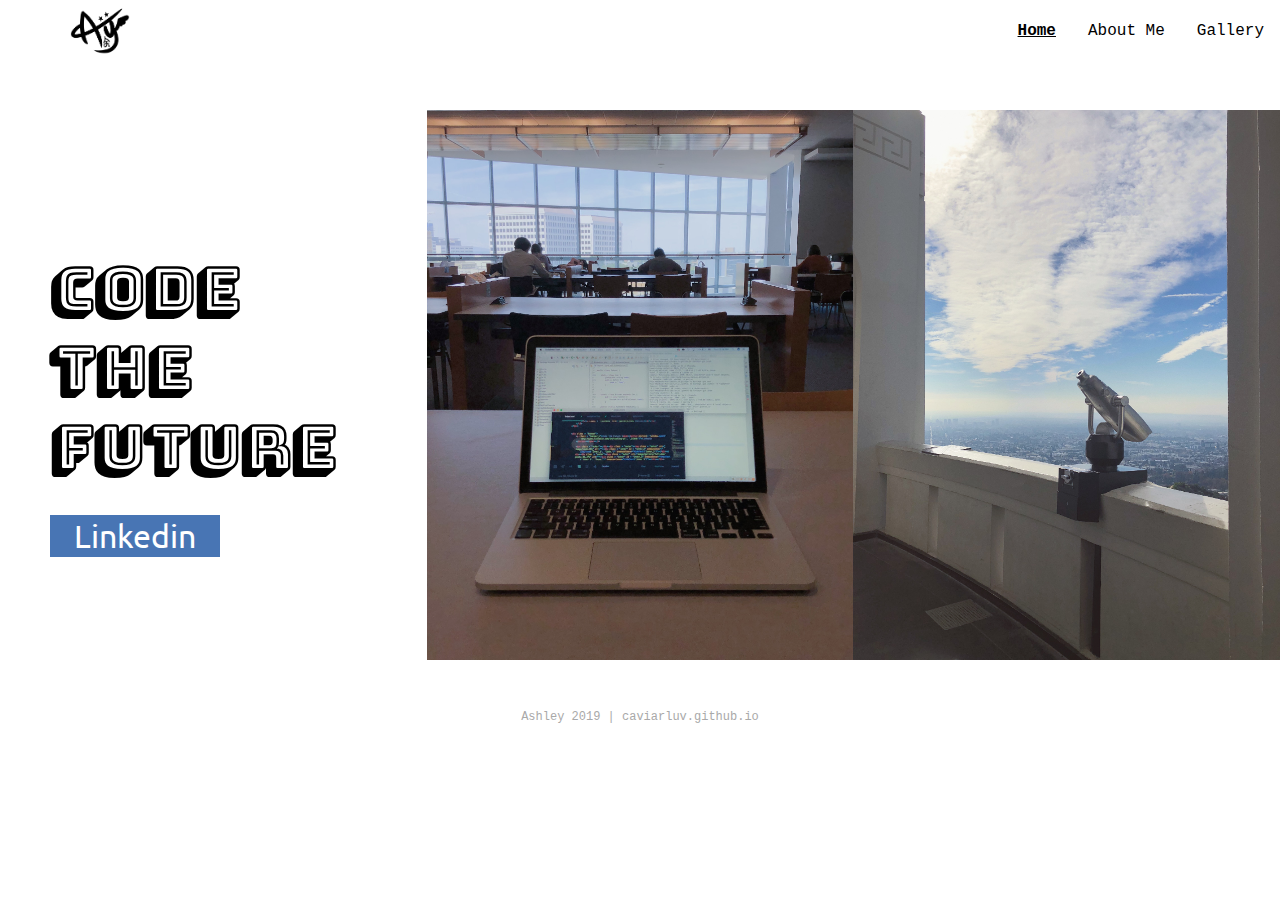
<file: index.html>
<!DOCTYPE html>
<html lang="en">
	<head>
		<meta charset="UTF-8">
		<meta name="viewport" content="width=device-width, initial-scale=1.0, maximum-scale=1.0, user-scalable=no" />
		<link rel="icon" type="image/ico" href="image/logo.PNG" />
		<link rel="stylesheet" href="navigation.css">
		<link rel="stylesheet" href="footer.css">
		<link rel="stylesheet" href="content.css">
		<link href='https://fonts.googleapis.com/css?family=Abel' rel='stylesheet'>
		<link href="https://fonts.googleapis.com/css?family=Ubuntu&display=swap" rel="stylesheet">
		<link href="https://fonts.googleapis.com/css?family=Bungee+Outline|Bungee+Shade&display=swap" rel="stylesheet">
		<title>Tsz Ting Yu | Computer Scientist</title>
		
		<style>
			.content_1 {
				text-align: center;
			}


			#highlights {
				border-color: lightgray;	
				border-style: dashed;
				border-width: 3px;
				list-style: none;
				text-align: center;
				padding:0px;
				margin:0;
				overflow: auto;
			}

			img.h_pics {
				width: 100%;
			}

			li.h_pics {
				width:32%;
				padding: 1% 1% 1% 0.3%;
				float: left;
				display: block;
				text-decoration: none;
			}

			p.h_pics {
				margin-top: 0;
				text-indent: 15px;
				font-size: 12px;
				text-align: justify;
				padding-left: 5%;
				padding-right: 5%;
			}
			
			h2.content_2 {
				text-align: left;
				font-family: 'Ubuntu', sans-serif;
				font-size: 34px;
			}

			.outer {
				word-wrap: break-word;
				font-size: 0;
				box-sizing: border-box;
				position: relative;
				display: inline-block;
				margin: 0;
				height: 550px;

				vertical-align: middle;
				width: calc(100%/3);
			}
			
			#banner {
				margin-top: 50px;
				//min-width: 1030px;
			}

			.inner {
				font-size: 32px;
				box-sizing: border-box;
				text-align: center;
				position: absolute;
				display: inline-block;
				height: 100%;
				width: 100%;
				margin:0;
				top: 0;
				left: 0;	
			}
			
			.inner:hover {
				background-color: #CCE5FF;
				transition: 0.9s;
				opacity: 0.9;
			}

			.outer:hover {
				transition: 0.9s;
				opacity: 0.9;
			}
			
			img.outer {
				width: 100%;
				height: 100%;
				object-fit: cover;
			}

			#banner_L {
				display: block;
				position: absolute;
				font-size: 60px;
				font-weight: bold;
				z-index: 900;
				color: black;
				top: 190px;
				left: 50px;
				width: 200px;
				font-family: 'Bungee Shade', cursive;
			}

			button {
				font-size: 32px;
				width: 170px;
				background-color: #4875B4;
				border-style: none;
				color: white;
				font-family: 'Ubuntu', sans-serif;
			}
			.content_2 {
				display: none;
			}
			body {
				//overflow-x: hidden;
			}
			
		</style>
	</head>

	<body id = 'window' onresize = "adjust()" onload="adjust()">
		<div id = "header">
		</div>	

	 	<div id = "fullMenu" onClick = "hideSelf('fullMenu')">
			<ul class = fullMenu> 
				<li><a class = "fullMenu" id = "activeFull">Home</a></li>
				<li><a class = "fullMenu" href="about.html">About Me</a></li>
				<li><a class = "fullMenu" href="gallery.html">Gallery</a></li>
			</ul>
		</div>
		

		<div id = "banner">
			<p id = "banner_L">Code the Future<span><button onclick= "window.open('http://www.linkedin.com/in/tszting-yu', '_blank')">Linkedin
			</button></span></p>
			
			<div class = "outer"></div><div class = "outer"><img class = "outer" src="image/code.JPG" alt=""><div class = "inner" id = "inner_2" onmouseover="showText('inner_2', 'CODE', '#Creativity. <br>#Optimism. <br>#Determined. <br>#Empowerment.')" onmouseleave="hideText('inner_2')"></div></div><div class = "outer"><img class = "outer" src="image/gallery/fullsize/photo_02.JPG" alt=""><div class = "inner" id = "inner_3" onmouseover="showText('inner_3', 'FUTURE', 'Funny.<br>Unique.<br>Trustful.<br>U as in YU!<br>Reliable.<br>Epic.')" onmouseleave="hideText('inner_3')"></div></div>
		</div>
		
	

		 <div class = "footer">
		  	<p id = footer> Ashley 2019 | caviarluv.github.io</p>
		 </div>

	</body>

	<script>
		function showText(e, text, des) {
			document.getElementById(e).innerHTML = '<span style = "font-weight: bold;top:25%; position: relative; height: 100%;">' + text + '</span>' + '<br>' + '<span style = "top:25%; position: relative; height: 100%;">' + des + '</span>' ;
		}
		function hideText(e) {
			document.getElementById(e).innerHTML = "";
		}
		function adjust() {
			var outer = document.getElementsByClassName('outer');
			if(document.getElementById('window').offsetWidth <= 680) {
				document.getElementById('header').innerHTML = 
				'<ul class = "navigation"><li> <img id = "logo" src="image/logo.PNG" alt=""> </li> <li><a class = "menuList" onClick = "showMenu()"> Menu </a></li></ul>';
				document.getElementById('banner').width=window.screen.width+"px";
				for(i = 0; i<outer.length; i++) {
					console.log(window.innerWidth);
					outer[i].style.width = window.innerWidth +"px";
				}
				var inner = document.getElementsByClassName('inner');
				inner[inner.length-1].style.width = window.innerWidth+"px";
			}
			else {
				document.getElementById('header').innerHTML = '<ul class = "navigation"><li><img id = "logo" src="image/logo.PNG" alt=""> </li><li><a class = "menuList" href="gallery.html">Gallery</a></li><li><a class = "menuList" href="about.html">About Me</a></li><li class = "menuList" id = "active">Home</a></li></ul>';
				if(document.getElementById('window').offsetWidth > 1020){
				
				document.getElementById('banner').width= window.screen.width + "px";
					for(i = 0; i<outer.length; i++) {
					outer[i].style.width = window.innerWidth/3 +"px";
				}
				var inner = document.getElementsByClassName('inner');
				inner[inner.length-1].style.width = window.innerWidth/3+"px";
				}
				else {
				document.getElementById('banner').width= window.screen.width + "px";
				for(i = 0; i<outer.length - 1; i++) {
					outer[i].style.width = window.innerWidth/2+"px";
				}
				outer[outer.length - 1].style.width = window.innerWidth+"px";
				var inner = document.getElementsByClassName('inner');
				inner[inner.length-1].style.width = window.innerWidth+"px";
			}
			}
		}

		function showMenu() {

			if(document.getElementById('fullMenu').style.display == 'block') {
				document.getElementById('fullMenu').style.display = 'block';
			}
			document.getElementById('fullMenu').style.display = 'block';
		}

		function hideSelf(e) {
			document.getElementById(e).style.display = 'none';
		}

	</script>
</html>
</file>
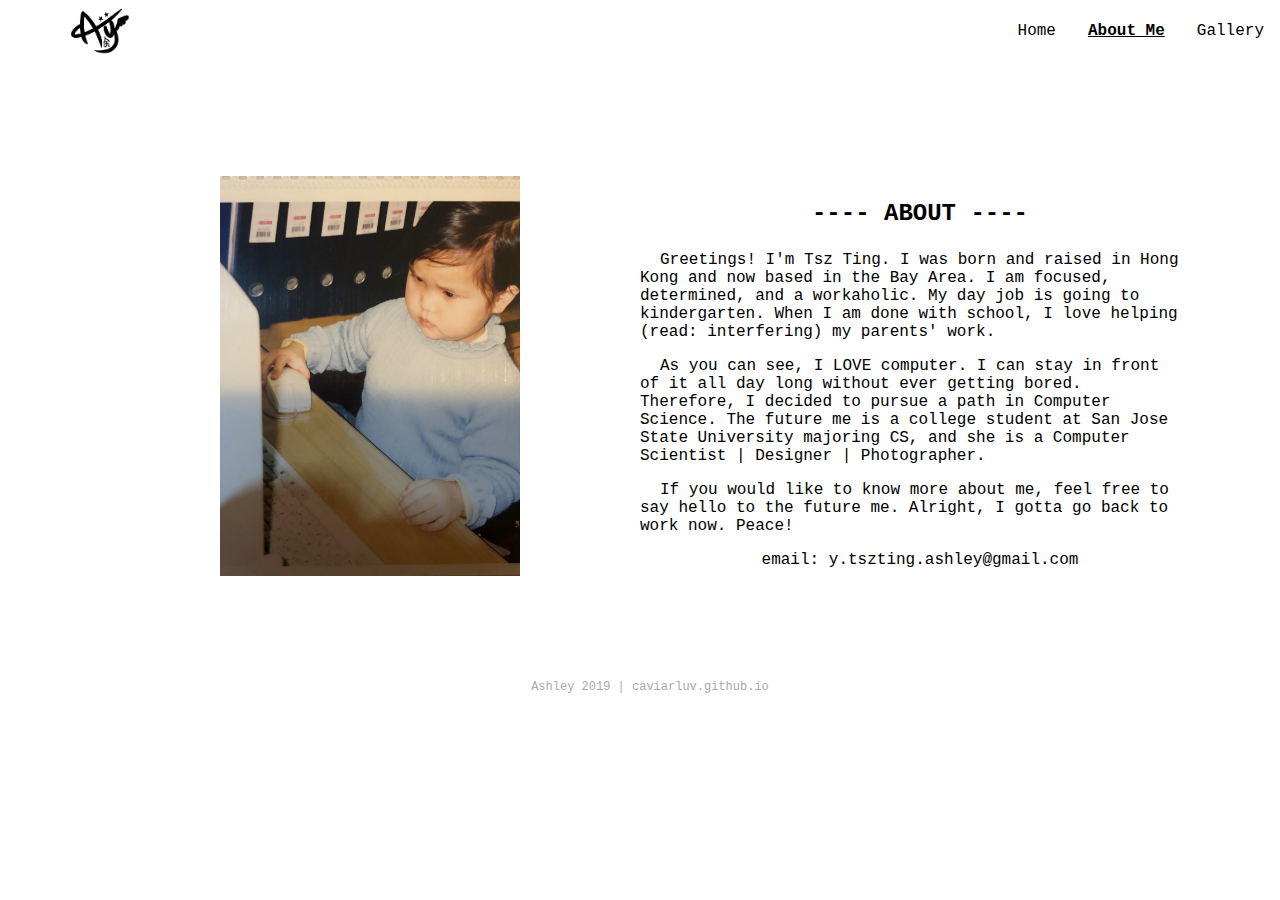
<file: about.html>
<!DOCTYPE html>
<html lang="en">
	<head>
		<meta charset="UTF-8">
		<meta name="viewport" content="width=device-width, initial-scale=1.0">
		<link rel="icon" type="image/ico" href="image/logo.PNG" />
		<link href='https://fonts.googleapis.com/css?family=Abel' rel='stylesheet'>
		<link rel="stylesheet" href="navigation.css">
		<link rel="stylesheet" href="footer.css">
		<link rel="stylesheet" href="content.css">
		<title>T. Y. | About Me</title>
		<style>
			.about {
				align-content: center;
			}
			ul.about {

				list-style: none;
				text-decoration: none;
				margin: 0;
				padding: 0;
				height:500px;
				min-width: 910px;
				overflow: auto;
			}
			
			li.about{
				display: block;
				float: left;
				width: 50%;
				min-width: 350px;
				text-decoration: none;
			}
			
			img.about {
				width: 300px;
				height: 400px;
			}

			p.about {
				width: 100%;
			}

			p {
				text-align: left;
				text-indent: 20px;
			}

		</style>
	</head>

	<body id = 'window' onresize = "adjust()" onload = "adjust()">
		<div id = "header">
		</div>

		 <div id = "fullMenu" onClick = "hideSelf('fullMenu')">
			<ul class = fullMenu> 
				<li><a class = "fullMenu" href="index.html">Home</a></li>
				<li><a class = "fullMenu" id = "activeFull">About Me</a></li>
				<li><a class = "fullMenu" href="gallery.html">Gallery</a></li>
			</ul>
		</div>
		

		<div class = content>
			<div class = about>
				<ul class = about>
					<li class = about><img class = about src="image/personal.jpg" alt=personal></li>
					<li class = about>
						<p class = about style = "text-align: center; font-size: 24px; font-weight: bold;">---- ABOUT ----</p>
						<p>Greetings! I'm Tsz Ting. I was born and raised in Hong Kong and now based in the Bay Area. I am focused, determined, and a workaholic. My day job is going to kindergarten. When I am done with school, I love helping (read: interfering) my parents' work.</p>
						<p>As you can see, I LOVE computer. I can stay in front of it all day long without ever getting bored. Therefore, I decided to pursue a path in Computer Science. The future me is a college student at San Jose State University majoring CS, and she is a Computer Scientist | Designer | Photographer.</p>
						<p>If you would like to know more about me, feel free to say hello to the future me. Alright, I gotta go back to work now. Peace!</p>
						<p style = "text-align: center;">email: y.tszting.ashley@gmail.com</p>
					</li>
					
				</ul>
				
			</div>
		</div>

		<div class = "footer">
		  	<p id = footer> Ashley 2019 | caviarluv.github.io</p>
		</div>
	</body>

	<script>
		function adjust() {
			if(document.getElementById('window').offsetWidth <= 630) {
				document.getElementById("header").innerHTML = 
				'<ul class = "navigation"><li> <img id = "logo" src="image/logo.PNG" alt=""> </li>  <li><a class = "menuList" onClick = "showMenu()"> Menu </a></li></ul>';
			}
			else {
				document.getElementById("header").innerHTML = '<ul class = "navigation"><li> <img id = "logo" src="image/logo.PNG" alt=""> </li><li><a class = "menuList" href="gallery.html"> Gallery</a></li><li class = "menuList" id = "active"> About Me</a></li><li><a class = "menuList" href = "index.html"> Home </a></li></ul>';
			}
		}

		function showMenu() {
			document.getElementById('fullMenu').style.display = 'block';
		}
		function hideSelf(e) {
			document.getElementById(e).style.display = 'none';
		}
	</script>
</html>
</file>
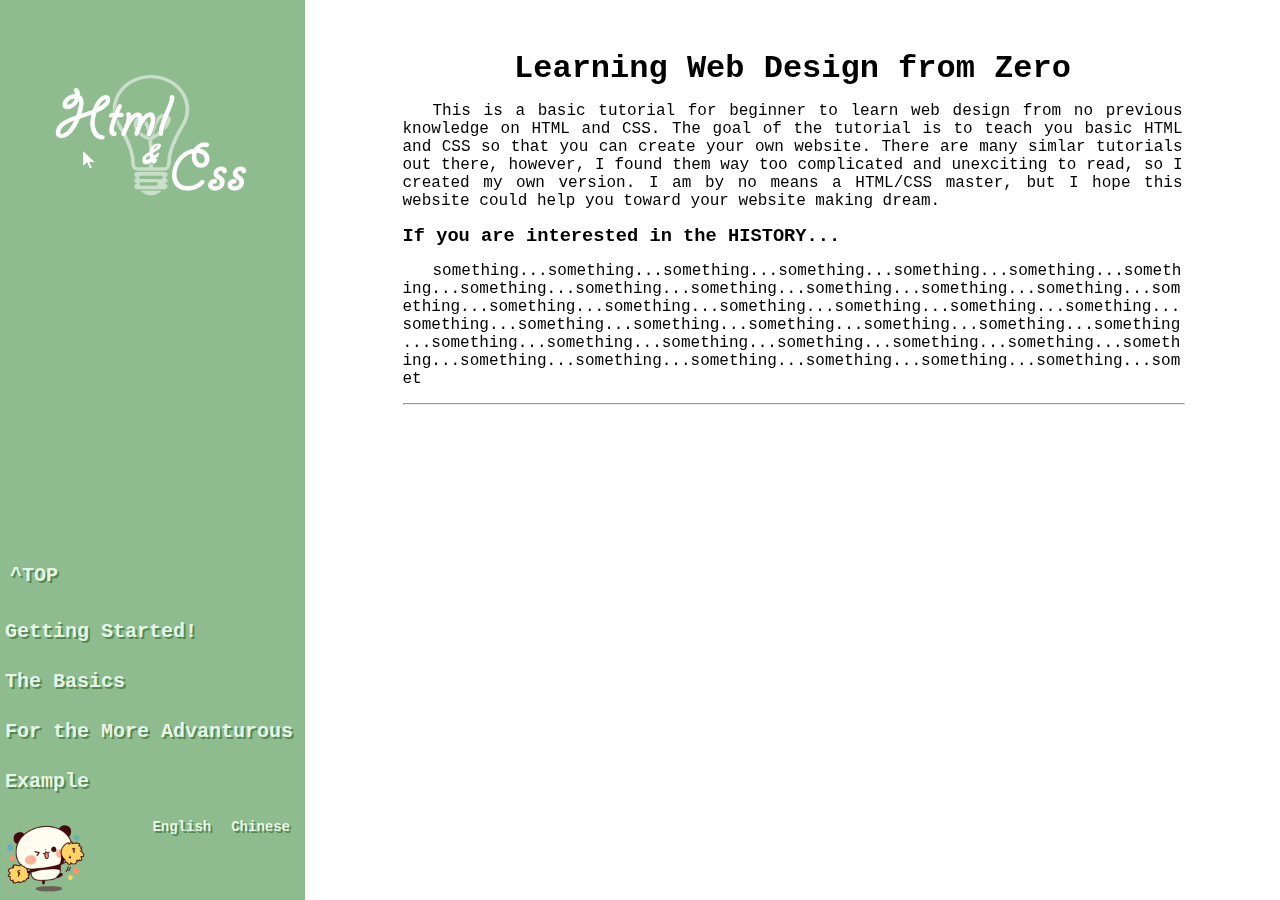
<file: blog/htmlTutorial.html>
<!DOCTYPE html>
<html lang="en">
<head>
	<meta charset="UTF-8">
	<meta name="viewport" content="width=device-width, initial-scale=1.0">
	<link rel="icon" type="image/ico" href="../icon/titleIcon.JPG" />
	<link rel="stylesheet" href="tutorialNav.css">
	<title>Learning Web Design from Zero</title>

	<style>
		body {
			margin: 0;
			padding: 0;
		}
	</style>
</head>

<body>
	<div class = navigation onmouseenter= "addOil()"  onmouseleave="goneOil()" >
		<img id = addOil src="addOil.png" alt="">
		<img id = menuIcon src="menuIcon.png" alt=""></img>
		<ul class = menu>
			<li class = subMenu id = "reset" onClick = "activation(this)"> <a href="#Top"> ^TOP </a> </li>
			<li class = menu onClick = "activation(this)"> <a href="#M1"> Getting Started! </a></li>
			<li class = menu onClick = "activation(this)"> <a href="#M2"> The Basics </a> </li>
			<li class = menu onClick = "activation(this)"> <a href="#M3"> For the More Advanturous </a></li>
			<li class = menu onClick = "activation(this)"> <a href="#M4"> Example </a></li>
			<li class = subMenu id = "cn" onClick = "translation(this)"> Chinese </li>
			<li class = subMenu id = "eng" onClick = "translation(this)"> English</li>
		</ul>
	</div>
			
	<div class = content id = "contents">
		<div class = section>
			<h1 class = content id = "Top"> Learning Web Design from Zero </h1>
			<p class = content> This is a basic tutorial for beginner to learn web design from no previous knowledge on HTML and CSS. The goal of the tutorial is to teach you basic HTML and CSS so that you can create your own website. There are many simlar tutorials out there, however, I found them way too complicated and unexciting to read, so I created my own version. I am by no means a HTML/CSS master, but I hope this website could help you toward your website making dream. </p>
			<h3 class = content> If you are interested in the HISTORY...</h3>
			<p class = content> something...something...something...something...something...something...something...something...something...something...something...something...something...something...something...something...something...something...something...something...something...something...something...something...something...something...something...something...something...something...something...something...something...something...something...something...something...something...something...something...somet</p>
			<hr class = content>
		</div>

		<div class = section>
			<h1 class = content id = "M1"> Getting Started! </h1>
			<p class = content> What you will need in Web Development-- </p>
			<ul class = content>
				<li> Computer with text editor installed </li>
				<li> Notebook and Pen </li>
				<li> Passion :) </li>
			</ul>
			<p class = content> Useful resources--
			<span><ul class = content>
				<li>Github/Gitpage</li>
				<li>Sublime Text</li>
				<li>w3schools.com</li>
			</ul></span>
			</p>
			<p class = content>
			You will need a computer to create a website. Pre-installed text editors work fine in creating a webpage. For Window users, use Notepad; for Mac users, use TextEdit. I recommend installing Sublime Text to for the purpose. It is a free-to-download text editor that has many convienet features. 
			</p>
			<p class = content>
			For this tutorial, we will be using Gitpage as the server. It is a free server service provided by Github. To use Gitpage, you have to have a Github account. Here is how to set up Github on your computer.
			</p>
			<hr class = content>
		</div>

		<div class = section>
			<h1 class = content id = "M2"> The Basics </h1>
			<p class = content> something...something...something...something...something...something...something...something...something...something...something...something...something...something...something...something...something...something...something...something...something...something...something...something...something...something...something...something...something...something...something...something...something...something...something...something...something...something...something...something...something...something...something...something...something...something...something...something...something...something...something...something...something...something...something...something...something...something...something...something...something...something...something...something...something...something...something...something...something...something...something...something...something...something...something...something...something...something...something...something...something...something...something...something...something...something...something...something...something...something...something...something...something...something...something...something...something...something...something...something...something...something...something...something...something...something...something...something...something...something...something...something...something...something...something...something...something...something...something...something...something...something...something...something...something...something...something...something...something...something...something...something...something...something...something...something...something...something...something...something...something...something...something...something...something...something...something...something...something...something...something...something...something...something...something...something...something...something...something...something...something...something...something...something...something...something...something...something...something...something...something...something...something...something...something...something...something...something...something...something...something...something...something...something...something...something...something...something...something...something...something...something...something...something...something...something...something...something...something...something...something...something...something...something...something...something...something...something...something...something...something...something...something...something...something...something...something...something...something...something...something...something...something...something...something...something...something...something...something...something...something...something...something...something...something...something...something...something...something...something...something...something...something...something...something...something...something...something...something...something...something...something...123something...something...something...something...something...something...something...something...something...something...something...something...something...something...something...something...something...something...something...something...something...something...something...something...something...something...something...something...something...something...something...something...something...something...something...something...something...something...something...something...something...something...something...something...something...something...something...something...something...something...something...something...something...something...something...something...something...something...something...something...something...something...something...something...something...something...something...something...something...something...something...something...something...something...something...something...something...something...something...something...something...something...something...something...something...something...something...something...something...something...something...something...something...something...something...something...something...something...something...something...something...something...something...something...something...something...something...something...something...something...something...something...something...something...something...something...something...something...something...something...something...something...something...something...something...something...something...something...something...something...something...something...something...something...something...something...something...something...something...something...something...something...something...something...something...something...something...something...something...something...something...something...something...something...something...something...something...something...something...something...something...something...something...something...something...something...something...something...something...something...something...something...something...something...something...something...something...something...something...something...something...something...something...something...something...something...something...something...something...something...something...something...something...something...something...something..END</p>
			<hr class = content>
		</div>

		<div class = section>
			<h1 class = content id = "M3"> For the More Advanturous </h1>
			<p class = content> something...something...something...something...something...something...something...something...something...something...something...something...something...something...something...something...</p>
			<hr class = content>
		</div>


		<div class = section>
			<h1 class = content id = "M4"> Example </h1>
			<p class = content> something...something...something...something...something...something...something...something...something...something...something...something...something...something...something...something...</p>
			<hr class = content>
		</div>
	</div>
</body>

<script>
	function translation(e) {
		var id = e.id;
		var xhttp = new XMLHttpRequest();
		var fileName;
		xhttp.onreadystatechange = function() {
			if (this.readyState == 4 && this.status == 200) {
				document.getElementById("contents").innerHTML = this.responseText;
			}
		};
		if(id == "eng" || id == "init") {
			fileName = "english.txt";
		}
		else if(id == "cn") {
			fileName = "chinese.txt";
		}
		xhttp.open("GET", fileName, true);
		xhttp.send();
	}

	function activation(e) {
		var previous = document.getElementById("active");

		if(previous != null) {
			previous.id = null;
		}
		if(e.id != "reset") {
			e.id = "active";	
		}
	}


	function addOil() {
		var elem = document.getElementById("addOil");
		elem.style.visibility = "visible";
	}

	function goneOil() {
		var elem = document.getElementById("addOil");
		elem.style.visibility = "hidden";
	}

</script>
</html>
</file>
<file: navigation.css>
body {
	margin: 0px;
	font-family: "Courier New", Courier, monospace;
}

#header {
	height: 60px;
}

.navigation {
	z-index: 999;
	position: fixed;
	height: 60px;
	top: 0;
	margin: 0;
	padding: 0;
	width: 100%;
	background-color: white;
	list-style-type: none;
	overflow: hidden;
}

/*
.siteName{
	position: fixed;
	float: right;
	width: 350px;
	text-align: left;
	text-indent: 20%;
	font-family: 'Abel',Courier;
	padding-top: 15px;
	font-size: 30px;
	float:left;
	//color: white;
	color: black;
	text-decoration: overline;
	display: block;
}
*/



#logo{
	width: 60px;
	height: 60px;
	position: fixed;
	z-index: 999;
	left: 70px;
	object-fit: contain;
}
.menuList {
	font-family: "Courier New", Courier, monospace;
	font-size: 16px;
	text-decoration: none;
	height: 60px;
	float:right;
	padding: 22px 16px;
	color: black;
	display: block;
}


.menuList:hover:not(#active) {
	transition: 1s;
	text-decoration: underline;
}

#active{
	text-decoration: underline;
	font-weight: bold;
	//background-color: #629262;
}

#fullMenu {
	z-index: 990;
	position: fixed;
	height: 100%;
	width: 100%;
	background-color: lightgray;
	display: none;
	text-align: center;
}

ul.fullMenu {
	width: 100%;
	list-style: none;
	text-decoration: none;
	text-align: left;
}

.fullMenu:hover:not(#activeFull) {
	transition: 1s;
	text-decoration: underline;	
}

#activeFull {
	text-decoration: underline;
	font-weight: bold;
}

.fullMenu {
	font-family: "Courier New", Courier, monospace;
	font-size: 16px;
	text-decoration: none;
	height: 60px;
	float:left;
	padding: 22px 16px;
	color: black;
	display: block;
}

a.fullMenu {

	width: 100%;
}
</file>
<file: footer.css>
.footer {
	margin-top: 50px;
	height: 20px;
	padding-left: 50px; 
	padding-right: 50px; 
	padding-bottom: 10px;
}
#footer {
	text-align: center;
	color: darkgray;
	text-decoration: none;
	font-size: 12px;
	font-family: "Courier New", Courier, monospace;
}
</file>
<file: content.css>
.content{
	padding-top: 20px;
	padding-left: 100px; 
	padding-right: 100px; 
	margin-top: 50px;
	text-align: center;
	overflow: auto;
	min-width: 1000px;
}

.paragraph{
	text-indent: 50px;
	text-align: left;
}

hr{
	margin-top: 100px;
	margin-bottom: 100px;
}
</file>
<file: blog/tutorialNav.css>
.navigation {
	background-color: #8FBC8F;
	width: 305px;
	float: left;
	position: fixed;
	height: 100%;
	min-height: 600px;
}

a {
	padding: 5% 0 5% 0;
	text-decoration: none;	
	text-shadow: 2px 2px #528952;
	font-weight: 900;
	color: #E6F5E6;	
	display:block;
	height: 100%;
}

.subMenu {
	display:inline-block;
	color: white;
	text-shadow: 2px 2px #528952;
	padding-bottom: 15px;
	padding-top: 15px;
	font-weight: 900;
	color: #E6F5E6;	
}


#addOil {
	width: 80px;
	height: 80px;
	position: absolute;
	bottom: 3px;
	left: 5px;
	visibility: hidden;
}

#cn {
	float: right;
	padding-right: 15px;
	font-size: 14px;
}

#eng {
	float: right;
	padding-right: 15px;
	font-size: 14px;
}

#menuIcon {
	margin: 15px 9% 0 9%;
	text-align: center;
	width: 250px;
	height: 250px;
}

ul.menu {
	list-style-type: none;
	margin: 0;
	padding: 0 0 50px 0;
	width: 100%;
	position: absolute;
	top: 100%;
  	-ms-transform: translateY(-100%);
 	transform: translateY(-100%);
	text-decoration: none;
	text-indent: 5px;
	font-size: 20px;
	font-family: "Courier New", Courier, monospace;
	display: block;
}


li.menu {
	height: 50px;
}


li.menu:hover {
	background-color: #73A273;
	transition: 0.7s;
}

#active {
	background-color: #73A273;
}

div.content {
	font-family: "Courier New", Courier, monospace;
	position: fixed;
	text-align: justify;
	margin: 0 0 0 305px;
	height: 100%;
	width: calc(100% - 305px);
	overflow: hidden;
	overflow-wrap: break-word;
}

.section {
	width: 100%;
	height: 100%;
	position: relative;
	min-width: 580px;
	margin-top: 15px;
	overflow: scroll;
}


.content:not(div) {
	width: 80%;
	margin: 15px 10% 0 10%;

}

h1.content {
	text-align: center;
	padding-top: 20px; 
}

p.content {
	text-indent: 30px;
}

ul.content {
	padding-left: 90px;
}
</file>
